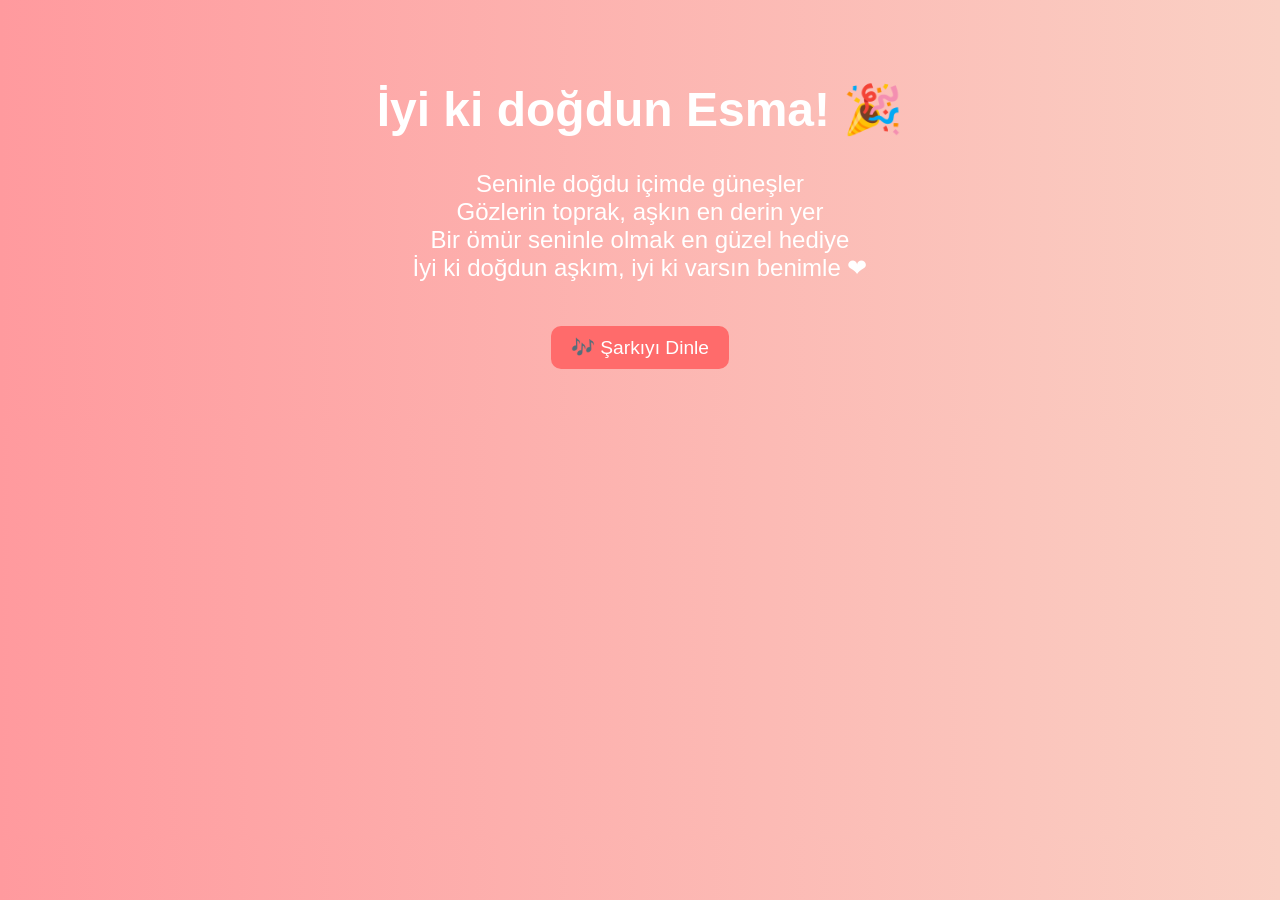
<file: dg.html>
<!DOCTYPE html>
<html lang="tr">
<head>
    <meta charset="UTF-8">
    <meta name="viewport" content="width=device-width, initial-scale=1.0">
    <title>İyi ki doğdun Esma</title>
    <style>
        body {
            font-family: 'Arial', sans-serif;
            text-align: center;
            background: linear-gradient(to right, #ff9a9e, #fad0c4);
            color: white;
            margin: 0;
            padding: 50px;
        }
        h1 {
            font-size: 3em;
            animation: fadeIn 2s ease-in-out;
        }
        p {
            font-size: 1.5em;
            animation: fadeIn 3s ease-in-out;
        }
        @keyframes fadeIn {
            from { opacity: 0; }
            to { opacity: 1; }
        }
        .music-link {
            display: inline-block;
            margin-top: 20px;
            padding: 10px 20px;
            background-color: #ff6b6b;
            color: white;
            text-decoration: none;
            font-size: 1.2em;
            border-radius: 10px;
            transition: background 0.3s;
        }
        .music-link:hover {
            background-color: #ff4757;
        }
    </style>
</head>
<body>
    <h1>İyi ki doğdun Esma! 🎉</h1>
    <p>Seninle doğdu içimde güneşler<br>
    Gözlerin toprak, aşkın en derin yer<br>
    Bir ömür seninle olmak en güzel hediye<br>
    İyi ki doğdun aşkım, iyi ki varsın benimle ❤</p>
    
    <a class="music-link" href="https://open.spotify.com/intl-tr/album/3b8J9uYshIDindPqgT2cno?si=2I-y4OQfSXaTbwIz53vEbA" target="_blank">🎶 Şarkıyı Dinle</a>
</body>
</html>
</file>
